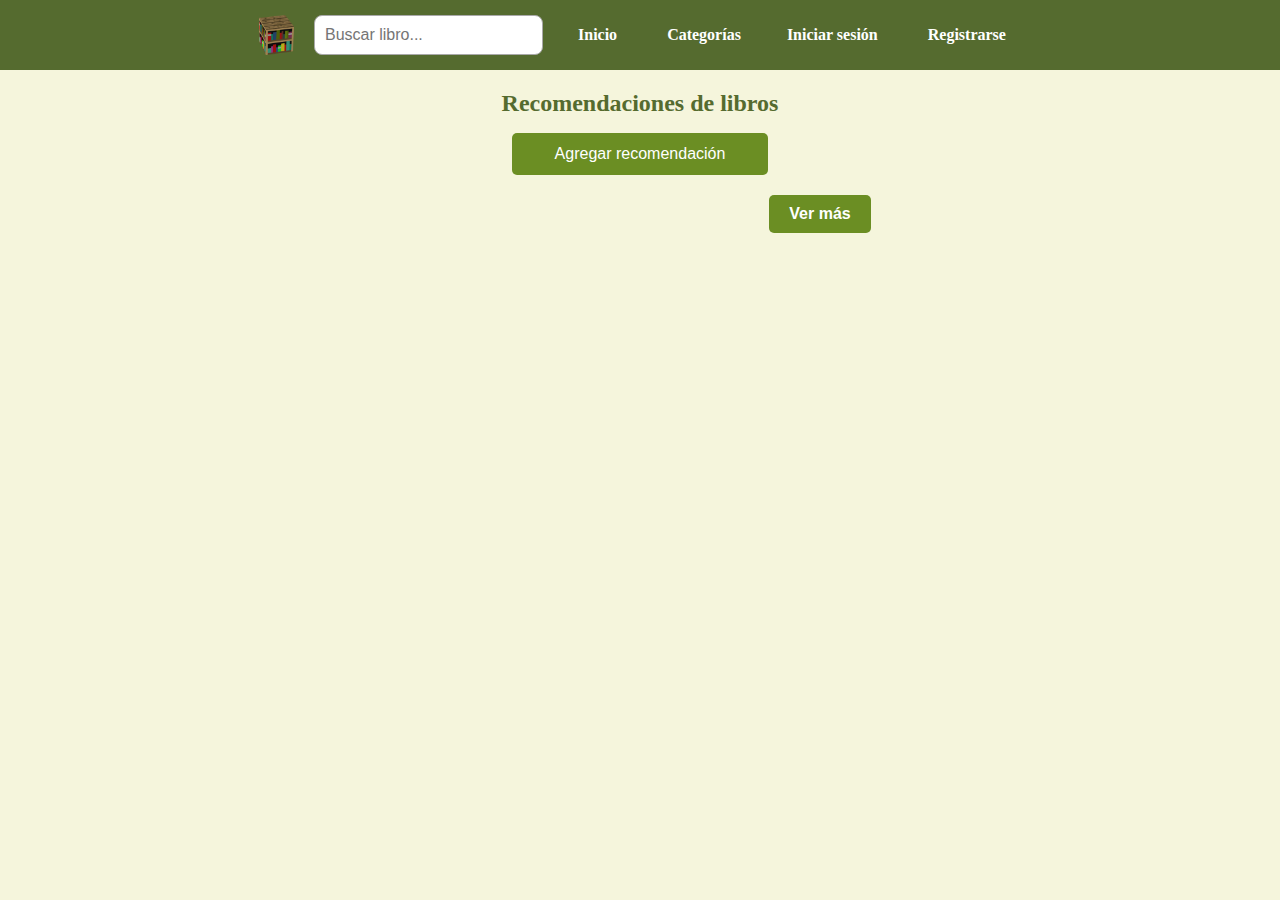
<file: index.html>
<!DOCTYPE html>
<html lang="es">
<head>
  <meta charset="UTF-8">
  <meta name="viewport" content="width=device-width, initial-scale=1.0">
  <title>Bibliovotes</title>
  <link rel="stylesheet" href="static/css/styles.css">

</head>
<body>
  <header>
    <div class="head-menu">
        <img src="static/images/pngwing.com.png" alt="logo BiblioVotes">
        <input type="text" placeholder="Buscar libro...">
        <li><a class="user-btn" href="index.html">Inicio</a></li>
        
        <li><a class="user-btn" href="index.html"> Categorías </a></li>
    </div>
    <div class="head-menu">

        <li><a class="user-btn" href="index.html"> Iniciar sesión </a></li>
        <li><a class="user-btn" href="index.html"> Registrarse </a></li>
    </div>
</header>
  <main>
    <h1>Recomendaciones de libros</h1>
    <button id="toggle-form-btn" class="create-button"> Agregar recomendación</button>
    <form id="book-create-form" class="book-create-form" style="display:none;">
      <h2>Recomienda un libro</h2>
      <label for="book-create-title"> Título: </label>
      <input type="text" id="book-create-title" name="title" required>
      <label for="book-create-author">Autor: </label>
      <input type="text" id="author-create-title" name="author" required>
      <label for="book-create-content">Descripción breve: </label>
      <input type="text" id="description-create-title" name="shortDescription" required>
      <label for="synopsis-create-content">Sinopsis: </label>
      <textarea id="synopsis-create-content" name="description" required></textarea>
      <select id="tags-select" name="tags" required>
        <option value="" disabled selected>Selecciona un tag</option>
      </select>
  
      <button type="submit">Crear Recomendación</button>
    </form>
    <section class="book-list-section" id="book-list">
      <ul class="link-list" id="link-list">
        <!-- Enlaces dinámicos aquí -->
      </ul>
      <ul class="tags-filter" id="tags-filter">
        <!-- Tags dinámicos aquí -->
      </select>
    </ul>
    <button id="ver-mas">Ver más</button>
  
    <script src="script.js"></script>
  </main>

</body>
</html>
</file>
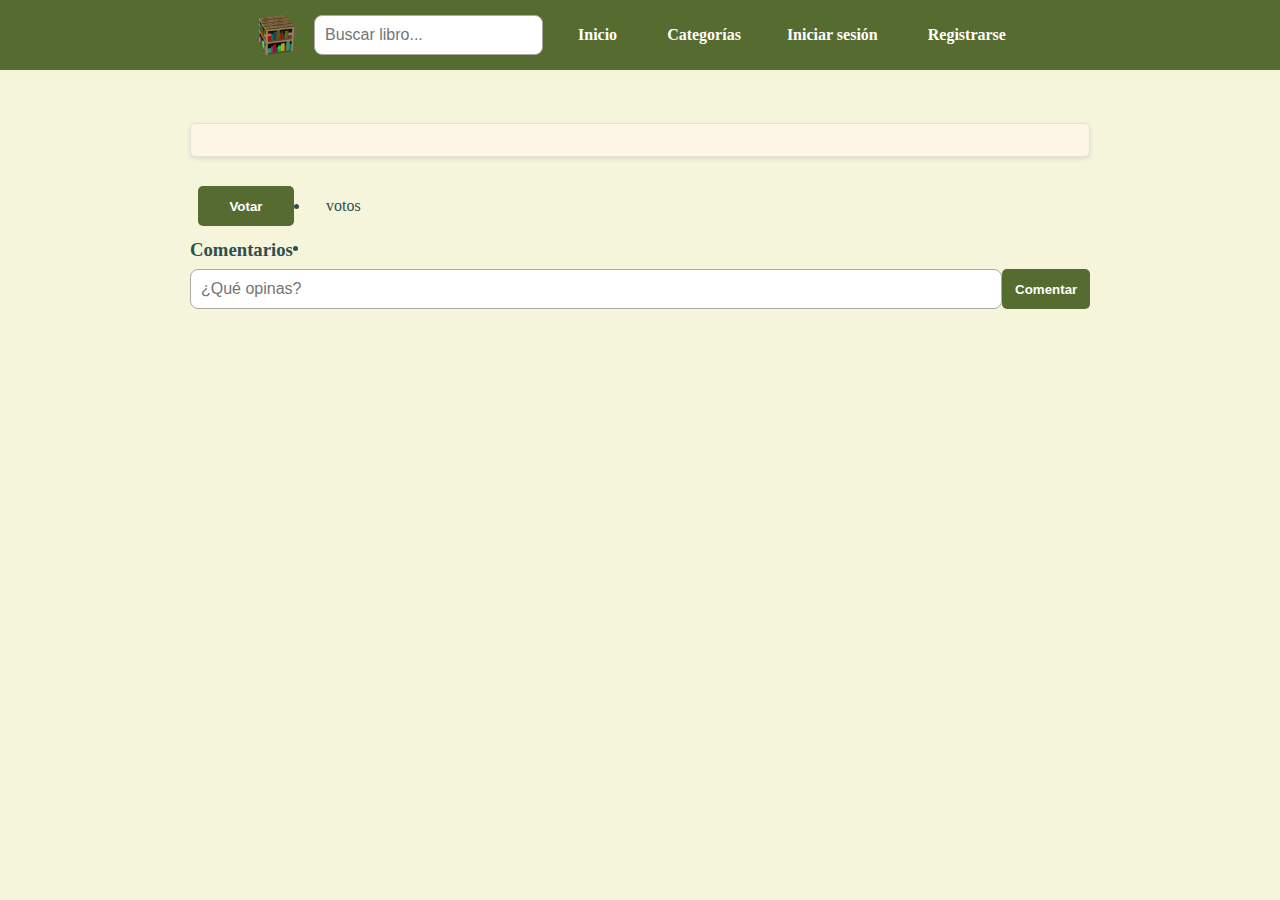
<file: book.html>
<!DOCTYPE html>
<html lang="es">
<head>
    <meta charset="UTF-8">
    <meta name="viewport" content="width=device-width, initial-scale=1.0">
    <title>Detalle del libro</title>
    <link rel="stylesheet" href="static/css/styles_book.css">
</head>
<body>
    <header>
        <div class="head-menu">
            <img src="static/images/pngwing.com.png" alt="logo BiblioVotes">
            <input type="text" placeholder="Buscar libro...">
            <li><a class="user-btn" href="index.html">Inicio</a></li>  
            <li><a class="user-btn" href="index.html"> Categorías </a></li>
        </div>
        <div class="head-menu">
            <li><a class="user-btn" href="index.html"> Iniciar sesión </a></li>
            <li><a class="user-btn" href="index.html"> Registrarse </a></li>
        </div>
    </header>
    <main>
        <h1 id="book-title"></h1>
        <h3 id="author-title"></h3>
        <p id="book-description" class="book-description"></p>

        <ul id="book-tags" class="book-tags"></ul>
        <div class="votes-amount">
            <button class="vote-button" id="vote-button"> Votar</button>
            <li id="amount-votes" class="amount-votes"></li>
            <p> votos</p>
        </div>
        <div id="comments-amount" class="comments-amount">
            <h3> Comentarios</h3>
            <li id="amount-comments" class="amount-comments"></li>
        </div>
        <form action="submit" class="comment-input-form" id="comment-input-form">
            <input type="text" name="content" id="comment-input" placeholder="¿Qué opinas?" required>
            <button class="vote-button" id=""> Comentar</button>
        </form>
        <ul id="comments-list" class="comments-list"> 
            
        </ul>
        <script src="book.js"></script>
    </main>

</body>
</html>
</file>
<file: static/css/styles.css>
/* styles.css */

body {
    margin: 0;
    font-family: 'Georgia', serif; /* Fuente elegante y relajada */
    background-color: #F5F5DC; /* Fondo beige */
    color: #2F4F4F; /* Texto verde oscuro */
  }

header {
display: flex;
justify-content: center;
align-items: center;
padding: 15px 20px;
background-color: #556B2F; 
color: #FFFFFF; 
gap: 1rem;
}

.head-menu {
display: flex;
align-items: center;
gap: 20px;
}

.head-menu img {
height: 40px;
width: auto;
}

.head-menu li {
list-style: none;
}

.head-menu a {
  text-decoration: none;
  color: #FFFFFF;
  font-weight: bold;
  padding: 10px 15px;
  border-radius: 8px;
  transition: background-color 0.3s ease, transform 0.2s ease;
}

.head-menu a:hover {
  background-color: #6B8E23;
  transform: translateY(-2px); /* Efecto de levantar */
}


input[type="text"] {
  padding: 10px;
  height: auto;
  font-size: 16px;
  border: 1px solid #A9A9A9;
  border-radius: 8px;
  width: 100%;
  box-sizing: border-box;
  transition: border-color 0.3s ease;
}

input[type="text"]:focus {
  border-color: #556B2F;
  outline: none;
  box-shadow: 0px 0px 5px rgba(85, 107, 47, 0.5);
}

h1 {
text-align: center;
margin-top: 20px;
color: #556B2F; /* Verde musgo */
font-size: 24px;
}

.link-list {
max-width: 600px;
margin: 20px auto;
padding: 0;
list-style: none;
}

.link-list li {
margin-bottom: 10px;
background-color: #FFFFFF; /* Fondo blanco */
padding: 10px;
border-radius: 5px;
border: 1px solid #DCDCDC; /* Gris claro */
box-shadow: 0 2px 4px rgba(0, 0, 0, 0.1); /* Sombra sutil */
}

.link-list a {
text-decoration: none;
color: #6B8E23; /* Verde oliva */
font-weight: bold;
transition: color 0.3s ease;
}

li{
  list-style: none;
}
.book-list-section{
  display: flex;
  gap: 10rem;
}
.link-list a:hover {
color: #556B2F; /* Verde musgo */
}

button#ver-mas {
display: block;
margin: 20px auto;
padding: 10px 20px;
font-size: 16px;
font-weight: bold;
color: #FFFFFF;
background-color: #6B8E23; /* Verde oliva */
border: none;
border-radius: 5px;
cursor: pointer;
transition: background-color 0.3s ease;
}

button#ver-mas:hover {
background-color: #556B2F; /* Verde musgo */
}

.tags-list{
  list-style: none;
  padding: 0;
  color: #556B2F;
  display: flex;
}

.tag-item{
  background-color: #ff0000;

}

.votes{
  display: flex;
  gap: 0.5rem;
}
main{
  display: flex;
  flex-direction: column;
  justify-content: center;
  align-items: center;
}
.book-create-form {
  background-color: #f7f9e9; /* Fondo claro y agradable */
  border: 2px solid #c2d6b3; /* Borde suave */
  border-radius: 8px; /* Esquinas redondeadas */
  padding: 20px;
  max-width: 400px; /* Ancho máximo para centrar el contenido */
  margin: 20px auto; /* Centrar el formulario */
  box-shadow: 0 4px 6px rgba(0, 0, 0, 0.1); /* Sombra para dar profundidad */
  font-family: Arial, sans-serif;
}

.book-create-form h2 {
  text-align: center;
  color: #4c7031; /* Color relacionado con el esquema general */
  margin-bottom: 20px;
}

.book-create-form label {
  display: block;
  font-weight: bold;
  margin-bottom: 8px;
  color: #4c7031;
}

.book-create-form textarea {
  width: 100%; 
  padding: 10px;
  margin-bottom: 15px;
  border: 1px solid #c2d6b3;
  border-radius: 5px;
  font-size: 14px;
  font-family: Arial, sans-serif;
}
.create-button{
  width: 20%;
  background-color: #6B8E23; /* Botón con un color verde agradable */
  color: #fff; /* Texto blanco */
  padding: 12px;
  border: none;
  border-radius: 5px;
  font-size: 16px;
  cursor: pointer;
  transition: background-color 0.3s;
}

.create-button:hover {
  background-color: #3a5725; /* Color más oscuro al pasar el mouse */
}
.book-create-form button {
  width: 100%;
  background-color: #6B8E23; /* Botón con un color verde agradable */
  color: #fff; /* Texto blanco */
  padding: 12px;
  border: none;
  border-radius: 5px;
  font-size: 16px;
  cursor: pointer;
  transition: background-color 0.3s;
}

.book-create-form button:hover {
  background-color: #3a5725; /* Color más oscuro al pasar el mouse */
}

@media (max-width: 768px) {
  main {
      width: 90%;
      padding: 0 1rem;
  }

  .comments-list li {
      padding: 0.5rem;
  }

  input[type="text"] {
      font-size: 14px;
  }

  .vote-button {
      width: 100%;
      height: auto;
      padding: 10px;
  }
}
</file>
<file: static/css/styles_book.css>
/* styles.css */

body {
    margin: 0;
    font-family: 'Georgia', serif; /* Fuente elegante y relajada */
    background-color: #F5F5DC; /* Fondo beige */
    color: #2F4F4F; /* Texto verde oscuro */
    display: flex;
    flex-direction: column;
    justify-content: center;
    align-items: center;
  }

header {
display: flex;
justify-content: center;
align-items: center;
padding: 15px 20px;
background-color: #556B2F; 
color: #FFFFFF; 
gap: 1rem;
width: 100%;
}

.head-menu {
display: flex;
align-items: center;
gap: 20px;
}

.head-menu img {
height: 40px;
width: auto;
}

.head-menu li {
list-style: none;
}

.head-menu a {
    text-decoration: none;
    color: #FFFFFF;
    font-weight: bold;
    padding: 10px 15px;
    border-radius: 8px;
    transition: background-color 0.3s ease, transform 0.2s ease;
}

.head-menu a:hover {
    background-color: #6B8E23;
    transform: translateY(-2px); /* Efecto de levantar */
}


input[type="text"] {
    padding: 10px;
    height: auto;
    font-size: 16px;
    border: 1px solid #A9A9A9;
    border-radius: 8px;
    width: 100%;
    box-sizing: border-box;
    transition: border-color 0.3s ease;
}

input[type="text"]:focus {
    border-color: #556B2F;
    outline: none;
    box-shadow: 0px 0px 5px rgba(85, 107, 47, 0.5);
}


h3{
    margin-top: 0;
    padding: 0;
    margin-bottom: 0.5rem;
}
h1{
    padding: 0;
    margin-bottom: 0.5rem;
}
main {
    max-width: 900px;
    width: 100%;
    margin: 2rem auto;
}


.book-tags{
    list-style: none;
    display: flex;
    padding: 0;
    gap: 1rem;
    margin: 0;
}

.book-description{
    background-color: #FDF5E6; /* Beige claro */
    border: 1px solid #E0E0E0; /* Gris claro */
    border-radius: 5px;
    padding: 1rem;
    box-shadow: 0px 2px 4px rgba(0, 0, 0, 0.1);
}

.comments-list li {
    background-color: #FDF5E6; /* Beige claro */
    border: 1px solid #E0E0E0; /* Gris claro */
    border-radius: 5px;
    padding: 1rem;
    box-shadow: 0px 2px 4px rgba(0, 0, 0, 0.1);
    list-style: square;
}


.comments-list li{
    background-color: #F5F5DC;
}

.comments-amount{
    display: flex;
    gap: 1rem;
}
.votes-amount{
    display: flex;
    gap: 1rem;
    align-items: center;

    padding: 0.5rem;
}


.amount-comments{
    font-weight: bold;
}

.vote-button {
    background-color: #556B2F;
    color: #FFFFFF;
    border: none;
    width: 6rem;
    height: 2.5rem;
    border-radius: 5px;
    font-weight: bold;
    cursor: pointer;
    transition: background-color 0.3s ease, transform 0.2s ease;
}

.vote-button:hover {
    background-color: #6B8E23; /* Verde oliva */
    transform: scale(1.05); /* Ligeramente más grande */
}
.comment-input-form{
    display: flex;

}
</file>
